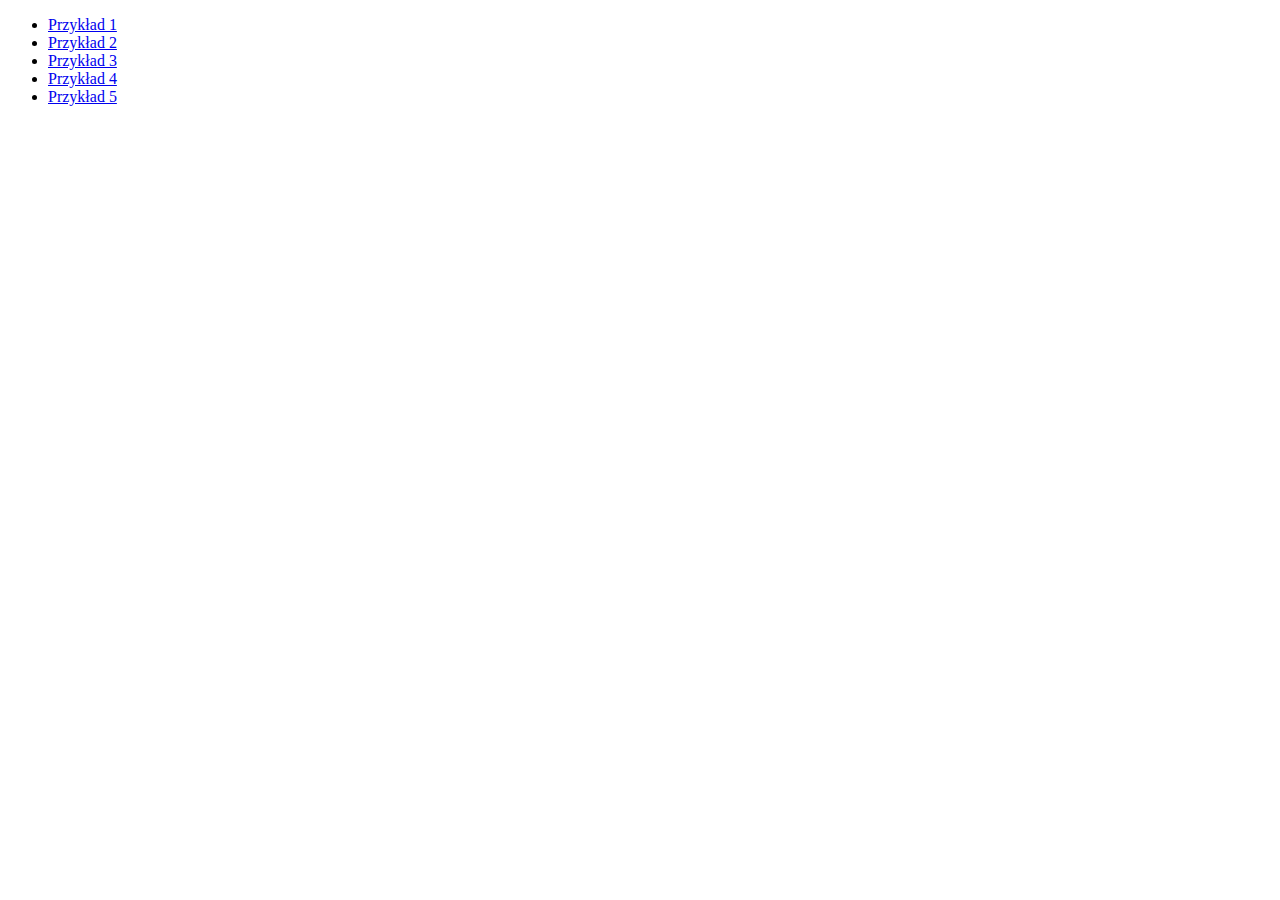
<file: index.html>
<!DOCTYPE html>
<html lang="en">
<head>
    <meta charset="UTF-8">
    <script type="text/javascript" src="http://requirejs.org/docs/release/2.3.2/minified/require.js"></script>
    <title>Title</title>
</head>
<body>
    <ul>
        <li><a href="examples/example1/index.html">Przykład 1</a></li>
        <li><a href="examples/example2/index.html">Przykład 2</a></li>
        <li><a href="examples/example3/index.html">Przykład 3</a></li>
        <li><a href="examples/example4/index.html">Przykład 4</a></li>
        <li><a href="examples/example5_online_modified/index.html">Przykład 5</a></li>
    </ul>
    <canvas id="canvas1" style="width: 500px; height: 500px"></canvas>
    <canvas id="canvas2" style="width: 500px; height: 250px"></canvas>
    <!--<script src="script.js"></script>-->

    <script>
        requirejs(["main"], function(main) {

        });
    </script>
</body>
</html>
</file>
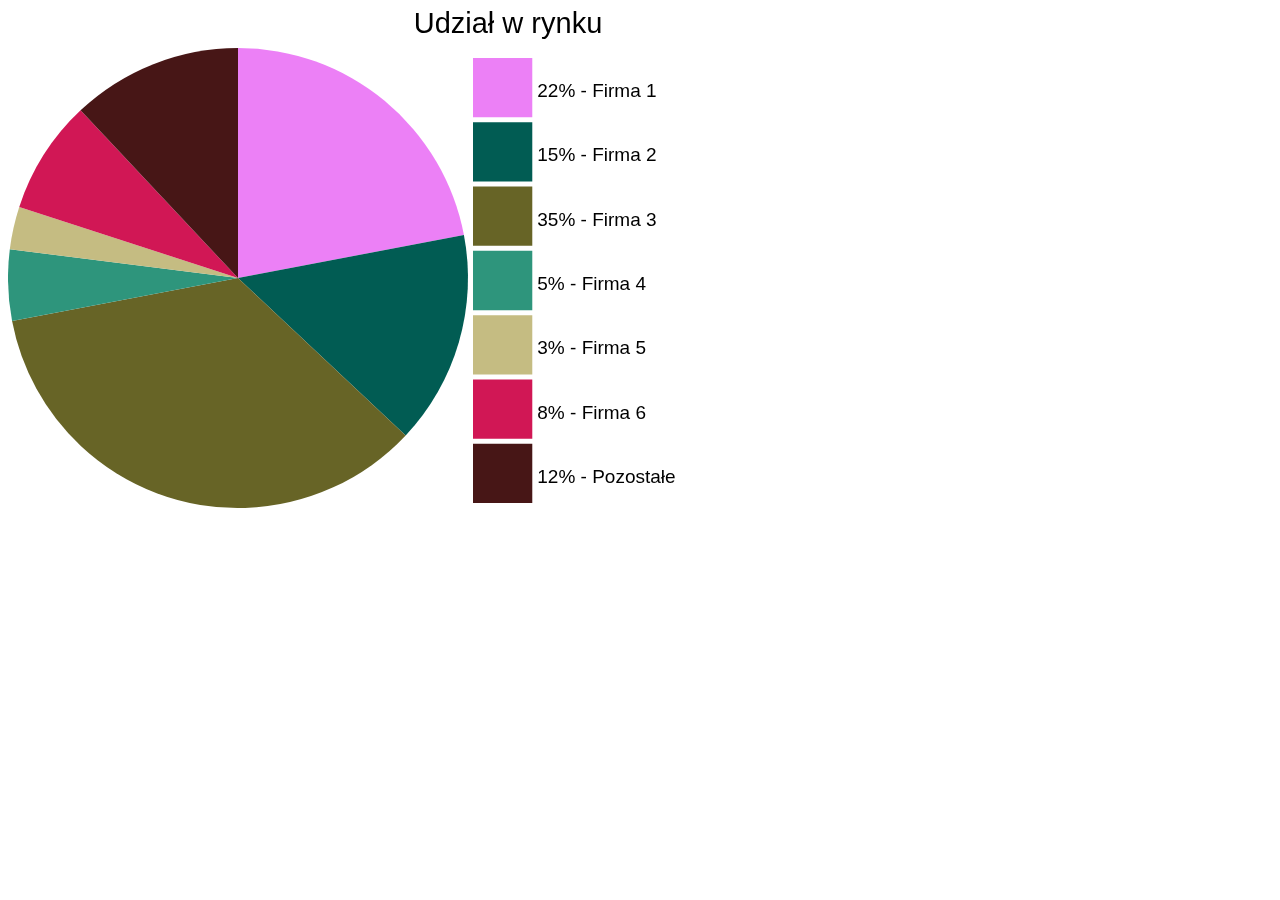
<file: examples/example1/index.html>
<!DOCTYPE html>
<html lang="en">
<head>
    <meta charset="UTF-8">
    <title>Title</title>
</head>
<body>
    <canvas id="canvas1" style="width: 1000px; height: 500px"></canvas>
    <script src="../../script.js"></script>
    <script src="./script.js"></script>
</body>
</html>
</file>
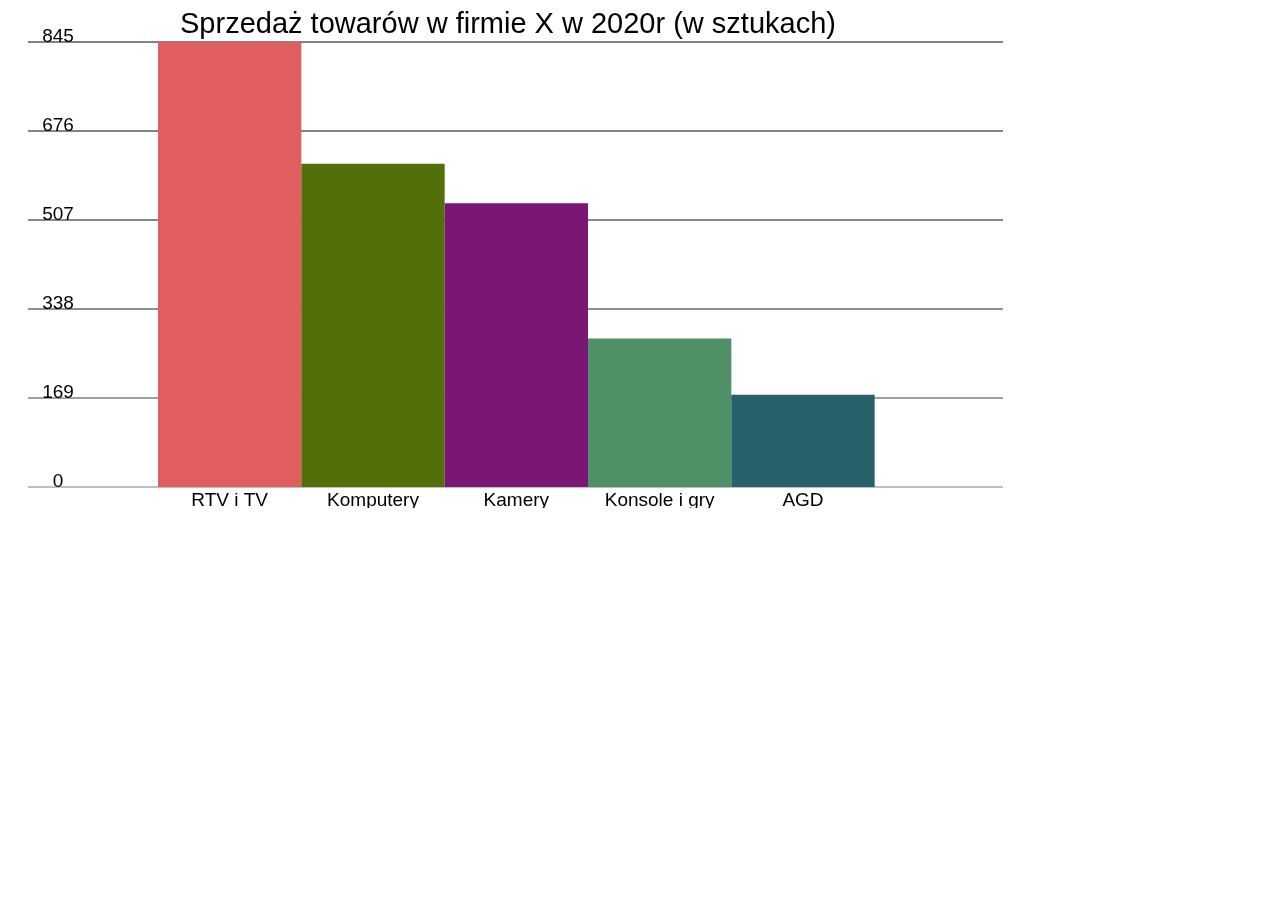
<file: examples/example2/index.html>
<!DOCTYPE html>
<html lang="en">
<head>
    <meta charset="UTF-8">
    <title>Title</title>
</head>
<body>
  <canvas id="canvas2" style="width: 1000px; height: 500px"></canvas>
  <script src="../../script.js"></script>
  <script src="./script.js"></script>
</body>
</html>
</file>
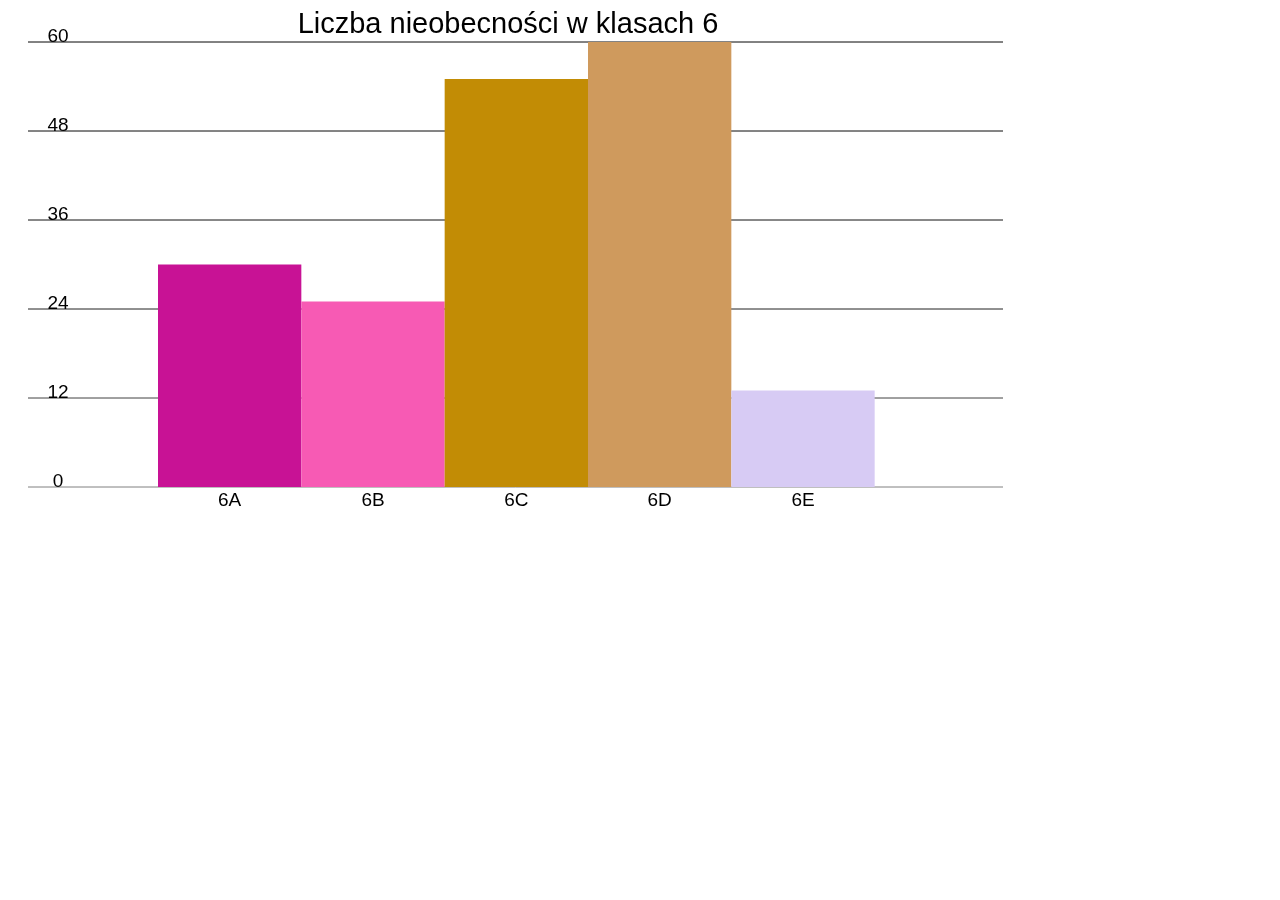
<file: examples/example3/index.html>
<!DOCTYPE html>
<html lang="en">
<head>
    <meta charset="UTF-8">
    <title>Title</title>
</head>
<body>
    <canvas id="canvas3" style="width: 1000px; height: 500px"></canvas>
    <script src="../../script.js"></script>
    <script src="./script.js"></script>
</body>
</html>
</file>
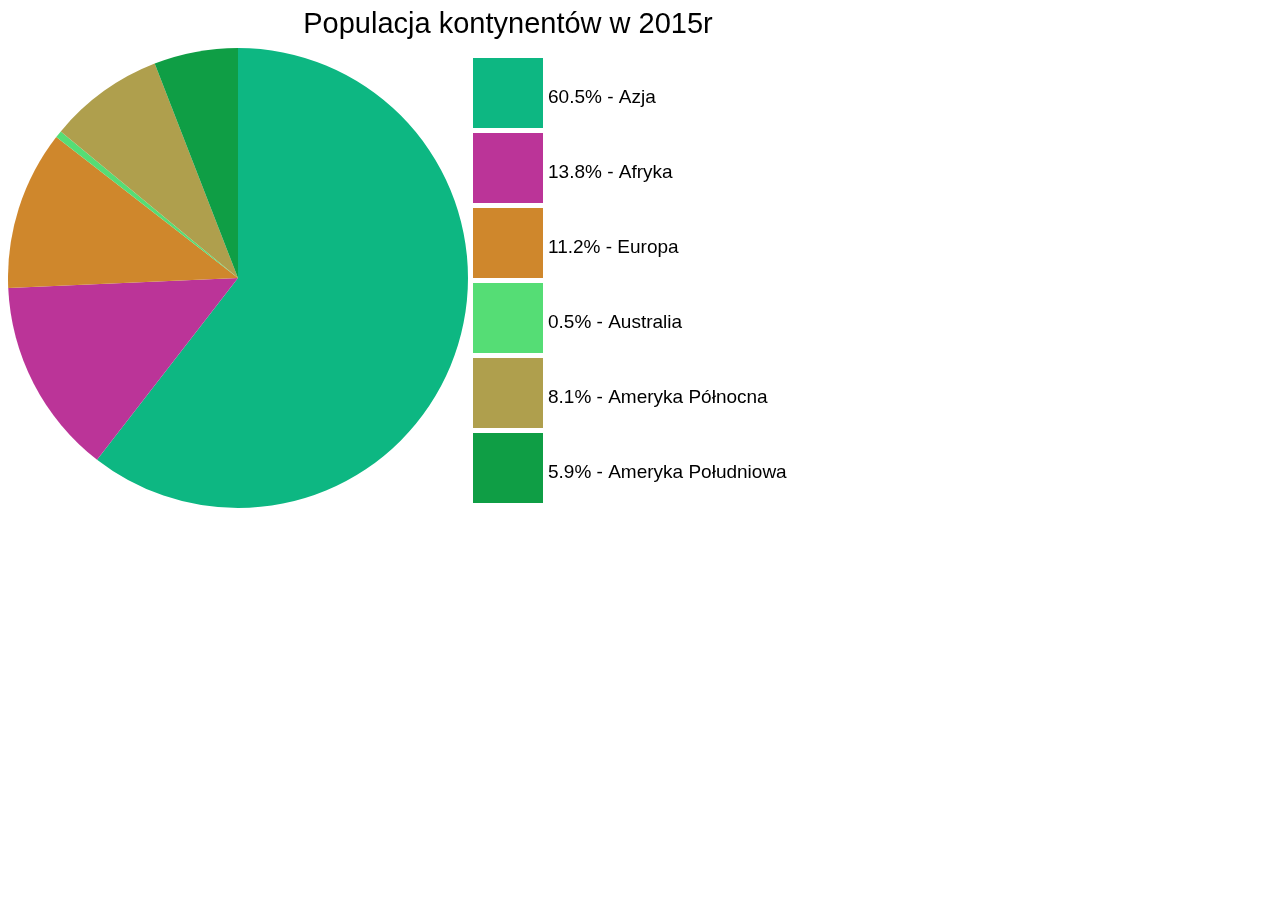
<file: examples/example4/index.html>
<!DOCTYPE html>
<html lang="en">
<head>
  <meta charset="UTF-8">
  <title>Title</title>
</head>
<body>
  <canvas id="canvas4" style="width: 1000px; height: 500px"></canvas>
  <script src="../../script.js"></script>
  <script src="./script.js"></script>
</body>
</html>
</file>
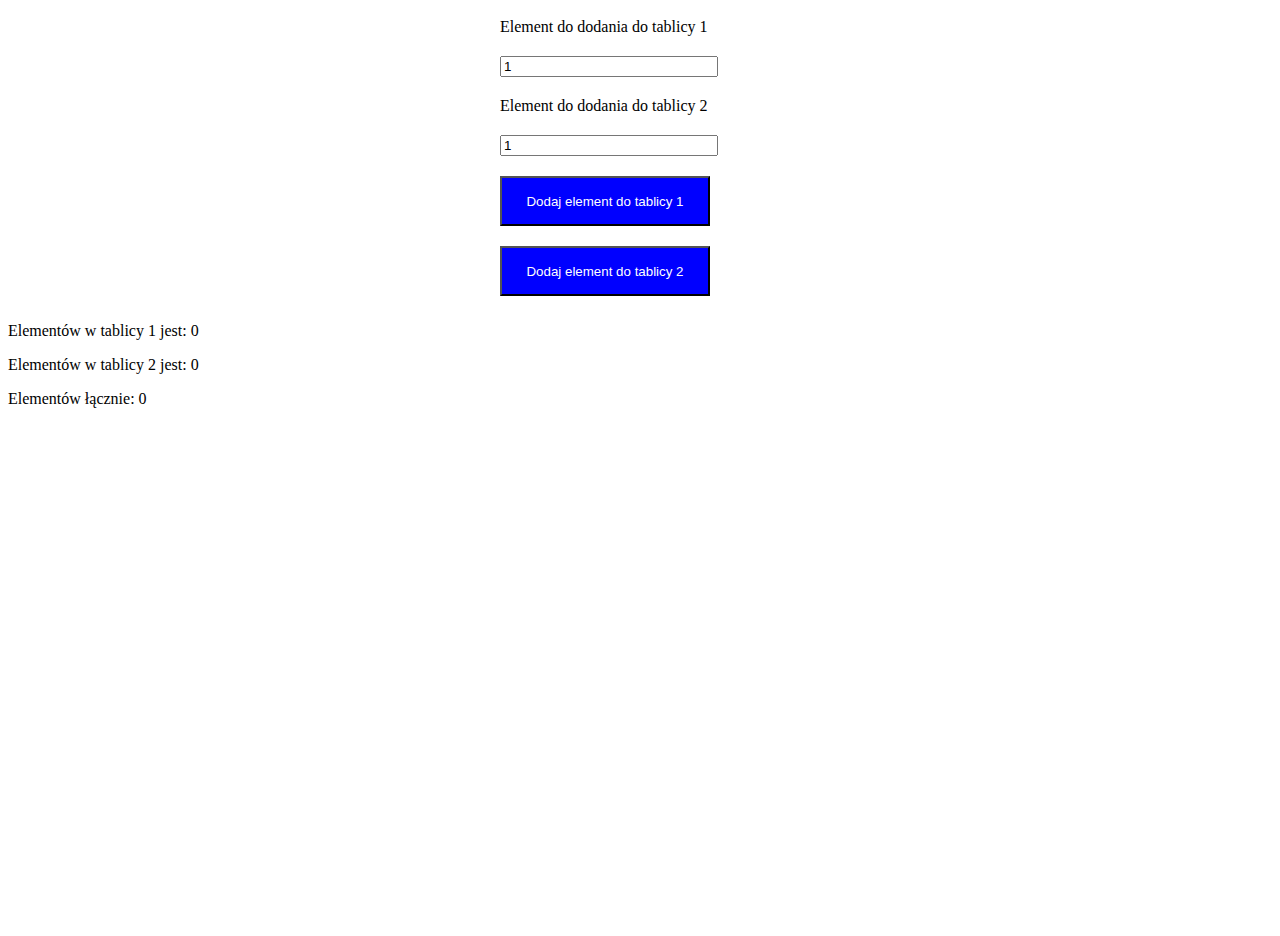
<file: examples/example5_online_modified/index.html>
<!DOCTYPE html>
<html lang="en">
<head>
    <link href="style.css" rel="stylesheet">
    <meta charset="UTF-8">
    <title>Title</title>
</head>
<body>
  <div id="main">
    <label for="toArr1">Element do dodania do tablicy 1</label>
    <input type="text" id="toArr1" value="1">

    <label for="toArr2">Element do dodania do tablicy 2</label>
    <input type="text" id="toArr2" value="1">

    <button id="first" type="button" onclick="chooseCorrectArray(this)">Dodaj element do tablicy 1</button>
    <button id="second" type="button" onclick="chooseCorrectArray(this)">Dodaj element do tablicy 2</button>
  </div>

  <div id="description">
    <p>Elementów w tablicy 1 jest: <span>0</span></p>
    <p>Elementów w tablicy 2 jest: <span>0</span></p>
    <p>Elementów łącznie: <span>0</span></p>
  </div>

  <canvas id="canvas5" style="width: 500px; height: 500px"></canvas>
  <canvas id="canvas6" style="width: 500px; height: 250px"></canvas>

  <script src="../../script.js"></script>
  <script src="script.js"></script>

</body>
</html>
</file>
<file: examples/example5_online_modified/style.css>
#main{
    display: flex;
    flex-direction: column;
    width: 300px;
    margin: 0 auto;
}

input, button, label{
    width: 210px;
    margin: 10px;
}

button{
    color: white;
    background-color: blue;
    height: 50px;
}
</file>
